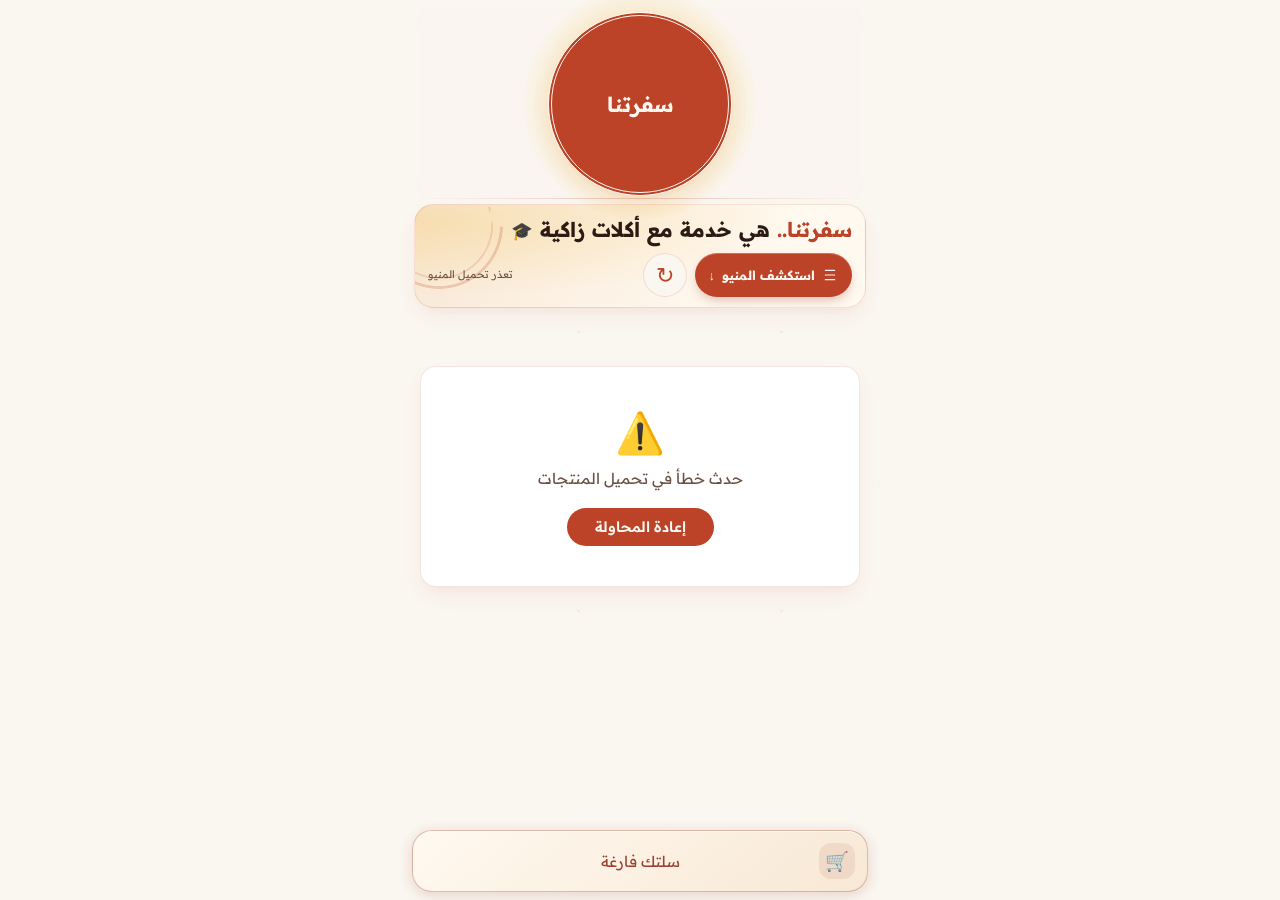
<file: index.html>
<!DOCTYPE html>
<html lang="ar" dir="rtl">
<head>
  <meta charset="UTF-8" />
  <meta name="viewport" content="width=device-width, initial-scale=1.0, viewport-fit=cover" />
  <meta name="description" content="سفرتنا — أكلات تراثية أردنية أصيلة. اطلب الآن وتوصيل مجاني لجميع الطلبات." />
  <meta name="theme-color" content="#FAF6F0" />
  <title>سفرتنا | أكلات تراثية أردنية أصيلة</title>

  <!-- Google Fonts -->
  <link rel="preconnect" href="https://fonts.googleapis.com" />
  <link rel="preconnect" href="https://fonts.gstatic.com" crossorigin />
  <link href="https://fonts.googleapis.com/css2?family=Readex+Pro:wght@300;400;600;700&display=swap" rel="stylesheet" />

  <!-- App Styles -->
  <link rel="stylesheet" href="style.css" />
</head>
<body>
  <!-- Main Container -->
  <div class="main-container">
    <!-- Header -->
    <header class="site-header" id="siteHeader">
      <button class="logo-wrap" id="interactiveLogo" type="button" aria-label="شعار سفرتنا التفاعلي">
        <span class="logo-motion">
          <span class="logo-touch-glow" aria-hidden="true"></span>
          <span class="logo-placeholder" id="logoPlaceholder"></span>
          <img class="brand-logo" id="brandLogo" alt="سفرتنا" draggable="false" decoding="async" style="display:none;" />
        </span>
      </button>
    </header>

    <!-- Mobile-first journey hero -->
    <section class="journey-hero" aria-labelledby="journeyTitle">
      <div class="journey-hero-glow" aria-hidden="true"></div>
      <h1 id="journeyTitle"><span class="hero-brand-line">سفرتنا..</span> هي خدمة مع أكلات زاكية <span class="hero-student-icon" aria-hidden="true">🎓</span></h1>
      <div class="journey-hero-actions">
        <button class="journey-start-btn" id="journeyStartBtn" type="button"><svg class="cta-icon" viewBox="0 0 24 24" fill="none" stroke="currentColor" stroke-width="1.8" stroke-linecap="round" aria-hidden="true"><path d="M5 5h14M5 12h14M5 19h14" /></svg> استكشف المنيو <span aria-hidden="true">↓</span></button>
        <button class="refresh-btn" id="refreshBtn" type="button" aria-label="تحديث الأصناف">↻</button>
        <span class="sync-status" id="syncStatus" aria-live="polite"></span>
      </div>
    </section>

    <!-- Category Pills -->
    <nav class="category-nav" id="categoryNav">
      <div class="category-scroll" id="categoryScroll">
        <!-- pills injected by JS -->
      </div>
    </nav>

    <div class="menu-view-toolbar" id="menuViewToolbar" hidden>
      <div class="menu-view-switch" role="group" aria-label="طريقة عرض الأصناف">
        <button class="menu-view-button" id="menuViewRing" type="button" aria-pressed="true" aria-controls="swiperWrapper">العرض الدائري</button>
        <button class="menu-view-button" id="menuViewGrid" type="button" aria-pressed="false" aria-controls="swiperWrapper">عرض الكل</button>
      </div>
      <button class="menu-pick-button" id="menuPickProduct" type="button" aria-label="شو آكل؟ اقترح صنفًا من القسم" aria-controls="swiperWrapper"><span aria-hidden="true">⤨</span> شو آكل؟</button>
      <span class="menu-pick-status" id="menuPickStatus" role="status" aria-atomic="true"></span>
    </div>

    <!-- Skeleton Loader -->
    <div class="skeleton-grid" id="skeletonLoader">
      <div class="skeleton-card"><div class="skeleton-img"></div><div class="skeleton-text"></div><div class="skeleton-text short"></div></div>
      <div class="skeleton-card"><div class="skeleton-img"></div><div class="skeleton-text"></div><div class="skeleton-text short"></div></div>
      <div class="skeleton-card"><div class="skeleton-img"></div><div class="skeleton-text"></div><div class="skeleton-text short"></div></div>
      <div class="skeleton-card"><div class="skeleton-img"></div><div class="skeleton-text"></div><div class="skeleton-text short"></div></div>
    </div>

    <!-- Error State -->
    <div class="error-state" id="errorState" style="display:none;">
      <div class="error-card">
        <span class="error-icon">⚠️</span>
        <p>حدث خطأ في تحميل المنتجات</p>
        <button class="retry-btn" id="retryBtn">إعادة المحاولة</button>
      </div>
    </div>

    <!-- Product gallery -->
    <div class="product-gallery" id="productSwiper" role="region" aria-label="معرض أصناف سفرتنا" tabindex="0" style="display:none;">
      <button class="gallery-motion-toggle" id="galleryMotionToggle" type="button" hidden></button>
      <div class="swipe-guide" id="swipeGuide">
        <span class="swipe-guide-arrow" aria-hidden="true">↔</span>
        <span>اسحب</span>
      </div>
      <div class="product-gallery-track" id="swiperWrapper">
        <!-- slides injected by JS -->
      </div>
    </div>
  </div>

  <dialog class="product-details-dialog" id="productDetails" aria-labelledby="productDetailsTitle"></dialog>
  <dialog class="card-share-link-dialog" id="cardShareLinkDialog" aria-labelledby="cardShareLinkTitle">
    <form method="dialog">
      <div class="card-share-link-header">
        <h2 id="cardShareLinkTitle">مشاركة الصنف</h2>
        <button type="submit" class="product-details-close" aria-label="إغلاق مشاركة الصنف" autofocus>×</button>
      </div>
      <label for="cardShareUrl">رابط الصنف</label>
      <input id="cardShareUrl" type="url" dir="ltr" readonly>
      <div class="card-share-product-summary">
        <strong id="cardShareName" dir="auto"></strong>
        <span id="cardSharePrice"></span>
      </div>
      <div class="card-share-link-actions">
        <button id="cardShareNative" type="button" hidden>شارك</button>
        <button id="cardShareCopy" type="button">نسخ التفاصيل</button>
      </div>
      <p class="card-share-status" id="cardShareStatus" role="status" aria-atomic="true"></p>
      <textarea id="cardShareManual" aria-label="نص المشاركة للنسخ" rows="4" readonly hidden></textarea>
    </form>
  </dialog>

  <!-- Floating Cart Bar -->
  <div class="cart-bar" id="cartBar">
    <div class="cart-bar-inner" id="cartBarInner">
      <div class="cart-bar-left">
        <span class="cart-bar-icon">🛒</span>
        <span class="cart-badge" id="cartBadge" style="display:none;">0</span>
      </div>
      <div class="cart-bar-center" aria-live="polite" aria-atomic="true">
        <span id="cartBarText">سلتك فارغة</span>
        <div class="cart-bar-notice" id="cartBarNotice" hidden>
          <span class="cart-notice-label"><span aria-hidden="true">✓</span> انضاف للسلة</span>
          <strong id="cartLastItem" dir="auto"></strong>
        </div>
      </div>
      <div class="cart-bar-right">
        <span id="cartBarTotal"></span>
      </div>
    </div>
  </div>

  <!-- Cart Drawer Overlay -->
  <div class="drawer-overlay" id="drawerOverlay">
    <div class="cart-drawer" id="cartDrawer">
      <div class="drawer-content" id="drawerContent">
        <!-- populated by JS -->
      </div>
    </div>
  </div>

  <!-- App JS -->
  <script src="app.js"></script>
  <script src="logo-interaction.js"></script>
</body>
</html>
</file>
<file: style.css>
/* ============================================
   سفرتنا — DESIGN SYSTEM & COMPLETE STYLES
   ============================================ */

/* ---------- CSS CUSTOM PROPERTIES ---------- */
:root {
  /* Brand colors. Existing variable names remain compatible with app.js. */
  --primary: #BC4327;
  --primary-deep: #91301E;
  --accent: #F2B734;
  --cream: #FAF6F0;
  --surface: #FFFFFF;
  --espresso: #2C1A14;
  --bg-primary: var(--cream);
  --bg-secondary: #F4EDE3;
  --bg-card: var(--surface);
  --meal-surface-light: #F7E6D2;
  --meal-paper: #F8E8D5;
  --light-paper: #FFF9F0;
  --wrap-paper: #FFF1D7;
  --wrap-fold: #E6BB8B;
  --shadow-meal: 0 14px 28px -11px rgba(145, 48, 30, 0.34), 0 4px 8px -4px rgba(44, 26, 20, 0.18);
  --shadow-panel: 0 14px 40px rgba(72, 30, 18, 0.24);
  --copper: var(--primary);
  --copper-light: var(--primary);
  --gold: var(--accent);
  --gold-dim: #C89019;
  --text-primary: var(--espresso);
  --text-secondary: #6B5045;
  --border-subtle: rgba(188, 67, 39, 0.14);
  --glow-copper: rgba(188, 67, 39, 0.16);
  --shadow-card: 0 10px 25px -5px rgba(188, 67, 39, 0.08), 0 8px 10px -6px rgba(188, 67, 39, 0.04);
  --shadow-action: 0 4px 14px 0 rgba(188, 67, 39, 0.39);
  --font-family: 'Readex Pro', sans-serif;
  --radius-sm: 12px;
  --radius-md: 16px;
  --radius-lg: 16px;
  --radius-xl: 24px;
  --radius-meal: 20px;
  --radius-panel: 26px;
  --touch-transition: 160ms cubic-bezier(0.2, 0.75, 0.35, 1);
  --transition-fast: 0.2s ease;
  --transition-normal: 0.25s ease;
  --transition-smooth: 0.35s ease-out;
}

/* ---------- RESET ---------- */
*, *::before, *::after {
  margin: 0;
  padding: 0;
  box-sizing: border-box;
}

html {
  scroll-behavior: smooth;
  -webkit-text-size-adjust: 100%;
}

body {
  font-family: var(--font-family);
  background: var(--bg-primary);
  color: var(--text-primary);
  direction: rtl;
  overflow-x: hidden;
  min-height: 100vh;
  min-height: 100dvh;
  -webkit-font-smoothing: antialiased;
  -moz-osx-font-smoothing: grayscale;
  padding-bottom: calc(80px + env(safe-area-inset-bottom, 0px));
  color-scheme: light;
}

img {
  max-width: 100%;
  display: block;
}

button {
  font-family: var(--font-family);
  border: none;
  cursor: pointer;
  outline: none;
  background: none;
  color: inherit;
  -webkit-tap-highlight-color: transparent;
}

button:focus-visible {
  outline: 3px solid var(--primary);
  outline-offset: 3px;
}

/* ---------- MAIN CONTAINER ---------- */
.main-container {
  position: relative;
  z-index: 1;
  max-width: 480px;
  margin: 0 auto;
  padding-top: 8px;
  padding-top: calc(8px + env(safe-area-inset-top, 0px));
  width: 100%;
  background-image:
    radial-gradient(circle at 18% 31%, rgba(188, 67, 39, 0.085) 0 1.2px, transparent 2px),
    radial-gradient(circle at 72% 66%, rgba(242, 183, 52, 0.14) 0 1.4px, transparent 2.2px),
    radial-gradient(circle at 88% 19%, rgba(188, 67, 39, 0.065) 0 1px, transparent 1.8px);
  background-size: 137px 223px, 177px 181px, 203px 279px;
}

@media (max-width: 480px) {
  .main-container {
    max-width: 100%;
  }
}

/* ---------- HEADER ---------- */
.site-header {
  position: relative;
  z-index: 1;
  display: flex;
  align-items: center;
  justify-content: center;
  text-align: center;
  margin: 0 18px;
  padding: 4px 4px 3px;
  background:
    linear-gradient(90deg, transparent, rgba(188, 67, 39, 0.28), transparent) center bottom / 100% 1px no-repeat,
    rgba(250, 246, 240, 0.9);
  -webkit-backdrop-filter: blur(8px);
  backdrop-filter: blur(8px);
}

.logo-wrap {
  --logo-size: clamp(132px, 46vw, 184px);
  position: relative;
  isolation: isolate;
  display: flex;
  justify-content: center;
  align-items: center;
  width: var(--logo-size);
  min-height: var(--logo-size);
  padding: 0;
  border-radius: 50%;
  touch-action: none;
  -webkit-user-select: none;
  -webkit-touch-callout: none;
  user-select: none;
  cursor: grab;
}

@supports (height: 1svh) {
  .logo-wrap { --logo-size: clamp(132px, min(46vw, 22svh), 184px); }
}

.logo-wrap.is-dragging { cursor: grabbing; }

.logo-motion {
  position: relative;
  isolation: isolate;
  display: block;
  width: var(--logo-size);
  height: var(--logo-size);
  transform: translate3d(var(--logo-x, 0px), var(--logo-y, 0px), 0) rotate(var(--logo-rotate, 0deg)) scale(var(--logo-scale, 1));
}

.logo-wrap.is-dragging .logo-motion { will-change: transform; }

.logo-touch-glow {
  position: absolute;
  inset: -28px;
  background: radial-gradient(ellipse closest-side at 50% 61%, rgba(91, 36, 24, 0.52),
    rgba(188, 67, 39, 0.28) 57%, transparent);
  transform: translate3d(calc(var(--logo-x, 0px) * -0.48), calc(var(--logo-y, 0px) * -0.48), 0);
  opacity: var(--logo-energy, 0);
  pointer-events: none;
  z-index: -1;
}

.logo-motion::before,
.logo-motion::after {
  content: '';
  position: absolute;
  border-radius: 50%;
  pointer-events: none;
  z-index: -1;
}

.logo-motion::before {
  inset: -24px;
  background: radial-gradient(circle, rgba(242, 183, 52, 0.42) 17%, rgba(188, 67, 39, 0.23) 44%,
    rgba(242, 183, 52, 0.22) 52%, transparent 72%);
  animation: logoHalo 4s ease-in-out infinite;
}

@supports (mask-image: radial-gradient(#000, transparent)) or (-webkit-mask-image: radial-gradient(#000, transparent)) {
  .logo-motion::after {
    --rim-mask: radial-gradient(circle closest-side at 50% 52%, transparent 72%, #000 78% 84%, transparent 88%);
    inset: 0;
    z-index: 1;
    background: conic-gradient(from -26deg at 50% 52%, transparent, #fff4bb 17deg,
      #fffaf0 26deg, #ffe288 35deg, transparent 52deg);
    -webkit-mask-image: var(--rim-mask);
    mask-image: var(--rim-mask);
    opacity: var(--logo-energy, 0);
    transform-origin: 50% 52%;
    transform: translateY(calc(var(--logo-y, 0px) * 0.07)) rotate(calc(var(--logo-rotate, 0deg) * 5));
  }
}

@supports (transform: rotate(atan2(1px, 1px))) {
  .logo-motion::after {
    transform: rotate(calc(atan2(var(--logo-y, 0px), var(--logo-x, 0px)) + 90deg));
  }
}

@keyframes logoHalo {
  0%, 100% { transform: scale(0.94); opacity: 0.68; }
  50% { transform: scale(1.08); opacity: 1; }
}

.logo-placeholder {
  width: var(--logo-size);
  height: var(--logo-size);
  border-radius: 50%;
  display: grid;
  place-items: center;
  background: var(--primary);
  border: 4px double var(--cream);
  box-shadow: var(--shadow-card);
}

.logo-placeholder::after {
  content: 'سفرتنا';
  color: var(--cream);
  font-size: 1.3rem;
  font-weight: 700;
}

.brand-logo {
  width: var(--logo-size);
  height: var(--logo-size);
  object-fit: contain;
  filter: drop-shadow(0 0 10px rgba(242, 183, 52, 0.65)) drop-shadow(0 7px 18px rgba(188, 67, 39, 0.32));
  -webkit-user-drag: none;
}

.header-divider {
  display: flex;
  align-items: center;
  gap: 10px;
  padding: 0 24px;
}

.divider-line {
  flex: 1;
  height: 1px;
  background: linear-gradient(to left, transparent, var(--copper), transparent);
}

.divider-diamond {
  color: var(--copper);
  font-size: 0.65rem;
  opacity: 0.8;
}

/* ---------- JOURNEY HERO ---------- */
.journey-hero {
  position: relative;
  isolation: isolate;
  margin: 5px 14px 3px;
  padding: 10px 13px;
  border: 1px solid var(--border-subtle);
  border-radius: var(--radius-meal);
  overflow: hidden;
  background:
    radial-gradient(ellipse at 0% 18%, rgba(242, 183, 52, 0.23), transparent 62%),
    linear-gradient(120deg, var(--meal-paper), var(--light-paper) 74%);
  box-shadow: var(--shadow-card);
}

.journey-hero-glow {
  position: absolute;
  width: 138px;
  height: 138px;
  inset-inline-end: -45px;
  inset-block-start: -49px;
  z-index: -1;
  pointer-events: none;
  background: radial-gradient(circle closest-side, transparent 75%, rgba(188, 67, 39, 0.14) 76% 78%,
    transparent 79% 88%, rgba(188, 67, 39, 0.21) 89% 92%, transparent 93%);
}

@supports (mask-composite: intersect) {
  .journey-hero-glow {
    mask-image: radial-gradient(circle at 77% 16%, transparent 13px, #000 14px),
      radial-gradient(circle at 88% 28%, transparent 12px, #000 13px),
      radial-gradient(circle at 95% 43%, transparent 11px, #000 12px);
    mask-composite: intersect;
  }
}

.journey-hero h1 {
  color: var(--espresso);
  font-size: clamp(1.03rem, 4.45vw, 1.28rem);
  font-weight: 700;
  line-height: 1.45;
  text-wrap: balance;
}

.hero-brand-line {
  color: var(--primary);
}

.hero-student-icon {
  display: inline-block;
  font-size: 0.85em;
}

.journey-hero-actions {
  display: flex;
  align-items: center;
  flex-wrap: wrap;
  gap: 7px 8px;
  margin-top: 8px;
}

.journey-start-btn {
  min-height: 44px;
  padding: 0 14px;
  border-radius: 50px;
  display: inline-flex;
  align-items: center;
  justify-content: center;
  gap: 7px;
  color: var(--cream);
  background: var(--primary);
  box-shadow: 0 5px 12px -3px rgba(145, 48, 30, 0.34), inset 0 1px rgba(255, 239, 209, 0.28);
  font-size: 0.8rem;
  font-weight: 700;
  transition: transform var(--touch-transition);
}

.journey-start-btn:active { transform: scale(0.97); }

.cta-icon { width: 16px; height: 16px; flex-shrink: 0; }

.refresh-btn {
  flex: 0 0 44px;
  width: 44px;
  height: 44px;
  border: 1px solid var(--border-subtle);
  border-radius: 50px;
  color: var(--primary);
  background: var(--cream);
  font-size: 1.35rem;
  line-height: 1;
  transition: transform var(--transition-fast), background var(--transition-fast);
}

.refresh-btn:hover { background: rgba(242, 183, 52, 0.18); transform: rotate(20deg); }
.refresh-btn:active { background: rgba(242, 183, 52, 0.24); }
.refresh-btn.is-refreshing { animation: spinRefresh 0.8s linear infinite; }
.refresh-btn:disabled { opacity: 0.7; cursor: wait; }

@keyframes spinRefresh { to { transform: rotate(360deg); } }

.sync-status {
  flex: 1 1 60px;
  color: var(--text-secondary);
  font-size: 0.65rem;
  line-height: 1.45;
  text-align: end;
}

/* ---------- CATEGORY PILLS ---------- */
.category-nav {
  padding: 6px 0 3px;
}

.category-scroll {
  display: flex;
  gap: 8px;
  padding: 3px 14px;
  overflow-x: auto;
  scroll-snap-type: x mandatory;
  -webkit-overflow-scrolling: touch;
  scrollbar-width: none;
}

.category-scroll::-webkit-scrollbar {
  display: none;
}

.cat-pill {
  flex-shrink: 0;
  scroll-snap-align: start;
  min-height: 44px;
  padding: 7px 15px;
  border-radius: 999px;
  border: 1px solid var(--border-subtle);
  background: var(--light-paper);
  color: var(--text-secondary);
  font-size: 0.85rem;
  font-weight: 600;
  white-space: nowrap;
  display: inline-flex;
  align-items: center;
  gap: 7px;
  transition: transform var(--touch-transition);
  cursor: pointer;
}

.cat-pill:active { transform: scale(0.97); }

.cat-pill.active {
  background: var(--primary);
  color: var(--cream);
  border-color: var(--primary);
  box-shadow: inset 0 -2px var(--accent), 0 4px 9px -4px rgba(145, 48, 30, 0.36);
}

.cat-pill:focus-visible { outline-offset: -3px; }
.cat-pill.active:focus-visible { outline-color: var(--accent); }

.cat-count {
  display: inline-flex;
  align-items: center;
  justify-content: center;
  min-width: 19px;
  height: 19px;
  padding: 0 5px;
  border-radius: 999px;
  color: var(--copper-light);
  background: rgba(188, 67, 39, 0.08);
  font-size: 0.65rem;
  font-weight: 700;
}

.cat-pill.active .cat-count {
  color: var(--espresso);
  background: var(--accent);
}

.menu-view-toolbar {
  display: flex;
  justify-content: space-between;
  align-items: center;
  gap: 8px;
  margin: 0 14px;
  scroll-margin-top: calc(10px + env(safe-area-inset-top, 0px));
}

.menu-view-toolbar[hidden] { display: none; }

.menu-view-switch {
  display: inline-flex;
  flex: 0 0 auto;
  gap: 3px;
  padding: 2px;
  border: 1px solid var(--border-subtle);
  border-radius: 999px;
  background: var(--meal-paper);
  box-shadow: inset 0 1px 3px rgba(145, 48, 30, 0.08);
}

.menu-view-button {
  min-height: 44px;
  padding: 0 10px;
  border-radius: 999px;
  color: var(--text-secondary);
  font-size: 0.75rem;
  font-weight: 700;
  white-space: nowrap;
  transition: transform var(--touch-transition);
}

.menu-view-button[aria-pressed="true"] {
  color: var(--cream);
  background: var(--primary-deep);
  box-shadow: inset 0 -2px rgba(242, 183, 52, 0.74);
}

.menu-view-button:active { transform: scale(0.96); }

.menu-pick-button {
  position: relative;
  isolation: isolate;
  display: inline-flex;
  align-items: center;
  gap: 5px;
  flex: 0 0 auto;
  min-height: 44px;
  padding: 0 11px;
  border: 1px solid rgba(188, 67, 39, 0.2);
  border-radius: 999px;
  background: #FFEDBF;
  color: var(--espresso);
  font-size: 0.75rem;
  font-weight: 700;
  white-space: nowrap;
  transition: transform var(--touch-transition);
}

.menu-pick-button::before {
  content: '';
  position: absolute;
  inset: 0;
  z-index: -1;
  border-radius: inherit;
  background: radial-gradient(ellipse at 30% 0%, #FFF4CC, var(--accent) 80%);
  opacity: 0;
  pointer-events: none;
  transition: opacity var(--touch-transition);
}

.menu-pick-button [aria-hidden] { color: var(--primary); font-size: 1.05rem; }
.menu-pick-button:active { transform: scale(0.96); }
.menu-pick-button:active::before { opacity: 1; }

.menu-pick-status {
  position: absolute;
  width: 1px;
  height: 1px;
  overflow: hidden;
  clip-path: inset(50%);
}

.swipe-guide {
  position: absolute;
  top: 12px;
  left: 50%;
  z-index: 2;
  transform: translateX(-50%);
  display: flex;
  align-items: center;
  gap: 5px;
  color: var(--text-secondary);
  font-size: 0.68rem;
  font-weight: 600;
  pointer-events: none;
}

.swipe-guide-arrow {
  color: var(--primary);
  font-size: 1.1rem;
  line-height: 1;
}

/* The button row keeps its position when the hint disappears. */
.swipe-guide.is-hidden { visibility: hidden; }

/* ---------- SKELETON LOADERS ---------- */
.skeleton-grid {
  display: grid;
  grid-template-columns: repeat(2, 1fr);
  gap: 14px;
  padding: 20px;
}

.skeleton-card {
  background: var(--surface);
  border-radius: var(--radius-lg);
  padding: 14px;
  overflow: hidden;
  box-shadow: var(--shadow-card);
}

.skeleton-img {
  width: 100%;
  aspect-ratio: 1 / 1;
  border-radius: var(--radius-md);
  background: #F0E5D8;
  position: relative;
  overflow: hidden;
  margin-bottom: 12px;
}

.skeleton-img::after,
.skeleton-text::after {
  content: '';
  position: absolute;
  top: 0;
  left: 0;
  width: 100%;
  height: 100%;
  background: linear-gradient(90deg, transparent 0%, rgba(188,67,39,0.08) 50%, transparent 100%);
  animation: shimmer 1.5s infinite;
}

.skeleton-text {
  height: 14px;
  border-radius: 6px;
  background: #F0E5D8;
  margin-bottom: 8px;
  position: relative;
  overflow: hidden;
}

.skeleton-text.short {
  width: 55%;
}

@keyframes shimmer {
  0%   { transform: translateX(-100%); }
  100% { transform: translateX(100%); }
}

/* ---------- ERROR STATE ---------- */
.error-state {
  padding: 40px 20px;
  text-align: center;
}

.error-card {
  background: var(--bg-card);
  border: 1px solid var(--border-subtle);
  border-radius: var(--radius-lg);
  padding: 40px 24px;
  box-shadow: var(--shadow-card);
}

.error-icon {
  font-size: 2.5rem;
  display: block;
  margin-bottom: 12px;
}

.error-card p {
  color: var(--text-secondary);
  margin-bottom: 20px;
  font-size: 0.95rem;
}

.retry-btn {
  padding: 10px 28px;
  border-radius: 999px;
  background: var(--primary);
  color: var(--cream);
  font-weight: 600;
  font-size: 0.9rem;
  transition: transform var(--transition-fast);
}

.retry-btn:hover { transform: scale(1.05); box-shadow: var(--shadow-action); }
.retry-btn:active { transform: scale(0.96); box-shadow: var(--shadow-action); }

/* ---------- PRODUCT GALLERY ---------- */
.product-gallery {
  position: relative;
  width: 100%;
  padding-top: 48px;
  padding-bottom: 38px;
  scroll-margin-top: calc(10px + env(safe-area-inset-top, 0px));
  overflow: hidden;
  isolation: isolate;
  perspective: 1000px;
  touch-action: pan-y pinch-zoom;
  user-select: none;
  -webkit-user-select: none;
}

.product-gallery:not(.is-grid) {
  background: radial-gradient(ellipse 58% 52% at 50% 52%, rgba(242, 183, 52, 0.22),
    rgba(188, 67, 39, 0.10) 66%, transparent 100%);
}

.product-gallery:not(.is-grid)::before {
  content: '';
  position: absolute;
  inset-inline: 0;
  inset-block-end: 17px;
  width: min(82%, 340px);
  height: 38px;
  margin-inline: auto;
  background: radial-gradient(ellipse closest-side, rgba(145, 48, 30, 0.27), transparent);
  pointer-events: none;
  z-index: -1;
}

.product-gallery:focus-visible {
  outline: 2px solid var(--primary);
  outline-offset: -2px;
}

.product-gallery-track {
  display: grid;
  justify-items: center;
  align-items: start;
  transform-style: preserve-3d;
}

.gallery-motion-toggle {
  position: absolute;
  top: 2px;
  inset-inline-end: 14px;
  z-index: 2;
  min-height: 44px;
  padding: 0 12px;
  border: 1px solid var(--border-subtle);
  border-radius: 999px;
  background: var(--light-paper);
  color: var(--text-secondary);
  font-size: 0.73rem;
  font-weight: 600;
}

.product-slide {
  grid-area: 1 / 1;
  position: relative;
  width: min(300px, 85vw);
  transform: rotateY(var(--panel-angle, 0deg)) translateZ(var(--ring-radius, 0px)) rotateY(var(--panel-face, 0deg));
  backface-visibility: hidden;
  pointer-events: none;
}

.product-slide.is-facing-away { --panel-face: 180deg; }
.product-slide.is-current { pointer-events: auto; }

.side-product-button { display: none; }

.product-slide.is-side-choice .side-product-button {
  display: block;
  position: absolute;
  inset: 0 0 0 auto;
  width: 50%;
  border-radius: var(--radius-lg);
  pointer-events: auto;
}

.product-slide.is-left-choice .side-product-button { inset: 0 auto 0 0; }

.product-gallery.is-dragging .side-product-button { pointer-events: none; }

.product-gallery.is-dragging .product-slide {
  pointer-events: none;
}

.product-gallery.is-grid {
  padding: 14px 14px 22px;
  perspective: none;
  touch-action: auto;
  overflow: visible;
}

.is-grid .product-gallery-track {
  grid-template-columns: repeat(2, minmax(0, 1fr));
  align-items: stretch;
  justify-items: stretch;
  gap: 12px 10px;
  transform-style: flat;
}

.is-grid .product-slide {
  grid-area: auto;
  width: 100%;
  min-width: 0;
  transform: none;
  backface-visibility: visible;
  pointer-events: auto;
}

.is-grid .product-slide:not([data-idx]) { grid-column: 1 / -1; }

/* ---------- PRODUCT CARDS ---------- */
.product-card {
  --card-paper-overlap: 11px;
  position: relative;
  isolation: isolate;
  background: var(--wrap-paper);
  border: 1px solid rgba(145, 48, 30, 0.22);
  border-radius: var(--radius-meal);
  overflow: visible;
  box-shadow: var(--shadow-meal);
  transition: transform var(--touch-transition);
}

.product-card::before {
  content: '';
  position: absolute;
  inset: -1px;
  border-radius: inherit;
  box-shadow: 0 0 0 1px rgba(241, 175, 45, 0.76), 0 0 25px 2px rgba(242, 183, 52, 0.35);
  pointer-events: none;
  opacity: 0;
  z-index: -1;
  transition: opacity var(--touch-transition);
}

.product-gallery:not(.is-grid) .product-slide:not(.is-current) .product-card {
  box-shadow: var(--shadow-card);
}

.product-gallery:not(.is-grid) .product-slide.is-current .product-card::before {
  opacity: 1;
}

.product-gallery:not(.is-dragging) .product-card:active {
  transform: scale(0.992);
}

.card-photo-actions { position: relative; flex: 0 0 auto; }

.card-image-wrap {
  display: block;
  position: relative;
  width: 100%;
  aspect-ratio: 1.08;
  overflow: hidden;
  background: var(--wrap-paper);
  border-bottom: 2px solid rgba(145, 48, 30, 0.46);
  border-radius: calc(var(--radius-meal) - 1px) calc(var(--radius-meal) - 1px) 0 0;
}

.card-image-wrap::before {
  content: '';
  position: absolute;
  z-index: 1;
  bottom: var(--card-paper-overlap);
  left: 0;
  width: 36%;
  height: 3px;
  background: linear-gradient(90deg, transparent, var(--accent), #fff1c1, transparent);
  opacity: 0;
  pointer-events: none;
}

.product-gallery:not(.is-grid):not(.is-dragging) .is-current .card-image-wrap::before {
  animation: edgeShine 430ms ease-out;
}

@keyframes edgeShine {
  0% { opacity: 0; transform: translateX(278%); }
  20%, 78% { opacity: 1; }
  100% { opacity: 0; transform: translateX(-100%); }
}

.product-gallery:not(.is-grid) .card-image-wrap::after {
  content: '';
  position: absolute;
  inset: 0;
  background: linear-gradient(var(--side-light-direction, to right), rgba(238, 129, 76, 0.32), transparent 24%);
  opacity: 0;
  pointer-events: none;
  transition: opacity var(--touch-transition);
}

.product-slide.is-left-choice { --side-light-direction: to left; }
.product-gallery:not(.is-grid) .is-side-choice .card-image-wrap::after { opacity: 1; }

.card-image-trigger:focus-visible {
  outline: 3px solid var(--accent);
  outline-offset: -4px;
}

.card-details-cue {
  position: absolute;
  inset-inline-start: 10px;
  bottom: calc(10px + var(--card-paper-overlap));
  padding: 6px 11px;
  border-radius: 999px;
  color: var(--espresso);
  background: var(--cream);
  font-size: 0.72rem;
  font-weight: 700;
  box-shadow: var(--shadow-card);
  opacity: 0;
  pointer-events: none;
}

.product-slide.is-current .card-details-cue { opacity: 1; }

.card-share-shortcut {
  position: absolute;
  inset-inline-end: 5px;
  bottom: calc(5px + var(--card-paper-overlap));
  z-index: 2;
  display: grid;
  place-items: center;
  width: 44px;
  height: 44px;
  border-radius: 50%;
  touch-action: manipulation;
}

.product-gallery:not(.is-grid) .product-slide:not(.is-current) .card-share-shortcut { visibility: hidden; }
.product-gallery:not(.is-grid) .card-share-shortcut { inset-inline-end: 14px; }

.card-share-icon {
  display: grid;
  place-items: center;
  width: 35px;
  height: 35px;
  border: 1px solid rgba(145, 48, 30, 0.28);
  border-radius: 50%;
  background: var(--light-paper);
  color: var(--primary-deep);
  box-shadow: 0 2px 7px rgba(44, 26, 20, 0.20);
  transition: transform var(--touch-transition);
  pointer-events: none;
}

.card-share-shortcut:active .card-share-icon { transform: scale(0.9); }

.card-share-glyph {
  position: relative;
  width: 19px;
  height: 19px;
  background:
    radial-gradient(circle at 4px 9px, currentColor 1.9px, transparent 2.2px),
    radial-gradient(circle at 14px 4px, currentColor 1.9px, transparent 2.2px),
    radial-gradient(circle at 14px 14px, currentColor 1.9px, transparent 2.2px);
}

.card-share-glyph::before,
.card-share-glyph::after {
  content: '';
  position: absolute;
  top: 8.25px;
  left: 4px;
  width: 11px;
  height: 1.5px;
  background: currentColor;
  transform-origin: left center;
  transform: rotate(-26.5deg);
}

.card-share-glyph::after { transform: rotate(26.5deg); }

.suggested-product-badge {
  display: none;
  position: absolute;
  z-index: 2;
  inset-block-start: 12px;
  inset-inline-end: 12px;
  align-items: center;
  gap: 5px;
  padding: 7px 10px;
  border: 1px solid #a65331;
  border-radius: 8px;
  outline: 1px dashed rgba(145, 48, 30, 0.78);
  outline-offset: -4px;
  color: var(--espresso);
  background: linear-gradient(140deg, #ffd879, var(--accent) 85%);
  box-shadow: 0 4px 10px rgba(44, 26, 20, 0.24);
  font-size: 0.74rem;
  font-weight: 700;
  pointer-events: none;
  transform: rotate(-6deg);
}

.suggested-product-badge span { color: var(--primary-deep); }

.product-slide.is-current.is-suggested .suggested-product-badge {
  display: inline-flex;
}

@media (prefers-reduced-motion: no-preference) {
  .product-slide.is-current.is-suggested .suggested-product-badge {
    animation: suggestionBadgeEnter 200ms 135ms cubic-bezier(0.2, 0.8, 0.28, 1) both;
  }

  .product-slide.is-current.is-suggested .product-card::after,
  .product-slide.is-current.is-suggested .card-image-wrap::after {
    content: '';
    position: absolute;
    z-index: 1;
    inset: 5px auto auto 10px;
    width: 79px;
    aspect-ratio: 1;
    border: 2px solid #ffe29b;
    border-right-color: transparent;
    border-bottom-color: transparent;
    border-radius: 50%;
    background: none;
    opacity: 0;
    pointer-events: none;
    transition: none;
    animation: suggestionRing 360ms ease-out both;
  }

  .product-slide.is-current.is-suggested .product-card::after {
    --ring-entry-x: -25px;
    --ring-entry-angle: -40deg;
  }

  .product-slide.is-current.is-suggested .card-image-wrap::after {
    --ring-entry-x: calc(min(300px, 85vw) - 112px);
    --ring-entry-angle: 115deg;
    inset: 9px auto auto 15px;
    width: 67px;
    border-color: var(--accent);
    border-left-color: transparent;
    border-top-color: transparent;
  }

  @keyframes suggestionRing {
    0% { opacity: 0; transform: translateX(var(--ring-entry-x)) rotate(var(--ring-entry-angle)) scale(0.74); }
    25% { opacity: 0.9; }
    63% { opacity: 1; transform: translateX(0) rotate(-6deg) scale(1); }
    100% { opacity: 0; transform: translateX(0) rotate(-6deg) scale(1.1); }
  }

  @keyframes suggestionBadgeEnter {
    from { opacity: 0; transform: translateY(-5px) scale(1.16) rotate(-11deg); }
    to { opacity: 1; transform: translateY(0) scale(1) rotate(-6deg); }
  }
}

/* Both menu views use the same four-arc cut from the brand mark. */
.card-image-wrap img {
  --bite-size: clamp(34px, 10.4vw, 47px);
  --bite-radius: calc(var(--bite-size) * 0.193);
  --bite-edge: transparent calc(var(--bite-radius) - 0.3px), #000 calc(var(--bite-radius) + 0.3px);
  width: 100%;
  height: 100%;
  object-fit: cover;
  clip-path: polygon(0 0, calc(100% - var(--bite-size)) 0,
    calc(100% - var(--bite-size) * 0.92) calc(var(--bite-size) * 0.374),
    calc(100% - var(--bite-size) * 0.664) calc(var(--bite-size) * 0.664),
    calc(100% - var(--bite-size) * 0.359) calc(var(--bite-size) * 0.851),
    100% calc(var(--bite-size) * 0.924), 100% 100%, 0 100%);
}

@supports (mask-composite: intersect) {
  .card-image-wrap img {
    mask-image:
      radial-gradient(circle at calc(100% - var(--bite-size) * 0.972) calc(var(--bite-size) * 0.191), var(--bite-edge)),
      radial-gradient(circle at calc(100% - var(--bite-size) * 0.777) calc(var(--bite-size) * 0.506), var(--bite-edge)),
      radial-gradient(circle at calc(100% - var(--bite-size) * 0.472) calc(var(--bite-size) * 0.693), var(--bite-edge)),
      radial-gradient(circle at calc(100% - var(--bite-size) * 0.172) calc(var(--bite-size) * 0.834), var(--bite-edge));
    mask-composite: intersect;
  }
}

.product-badge {
  position: absolute;
  top: 43px;
  right: 12px;
  z-index: 3;
  display: inline-flex;
  align-items: center;
  min-height: 32px;
  padding: 5px 13px;
  border: 1px solid rgba(145, 48, 30, 0.24);
  border-radius: 999px;
  color: var(--espresso);
  background: linear-gradient(145deg, #FFCE63, var(--accent));
  box-shadow: 0 3px 8px rgba(44, 26, 20, 0.24), inset 0 1px rgba(255, 249, 240, 0.45);
  font-size: 0.8rem;
  font-weight: 700;
  pointer-events: none;
}

.product-badge::before {
  content: '★';
  margin-left: 5px;
  font-size: 0.75rem;
  color: var(--espresso);
}

/* The hat sits outside the photo so it wears the corner of card ID 1. */
.bestseller-hat {
  position: absolute;
  top: -35px;
  right: -6px;
  width: 82px;
  height: 74px;
  z-index: 4;
  transform: rotate(15deg);
  transform-origin: 50% 80%;
  pointer-events: none;
}

.bestseller-hat::before {
  content: '';
  position: absolute;
  inset: -6px -8px 0;
  background: radial-gradient(ellipse closest-side at 50% 49%, rgba(242, 183, 52, 0.76) 27%, transparent);
}

.bestseller-hat::after {
  content: '';
  position: absolute;
  inset-inline: 24%;
  inset-block-end: 11%;
  height: 14%;
  background: radial-gradient(ellipse closest-side, rgba(99, 34, 21, 0.67), transparent);
}

.chef-hat-icon {
  position: relative;
  z-index: 1;
  display: block;
  width: 100%;
  height: 100%;
  filter: drop-shadow(0 0 6px rgba(242, 183, 52, 0.78)) drop-shadow(0 3px 3px rgba(99, 34, 21, 0.38));
}

.card-body {
  padding: 16px;
  border-radius: 0 0 calc(var(--radius-meal) - 1px) calc(var(--radius-meal) - 1px);
  background: linear-gradient(150deg, var(--light-paper), var(--wrap-paper) 61%, var(--meal-paper));
}

.card-photo-actions + .card-body {
  position: relative;
  z-index: 1;
  margin-block-start: calc(var(--card-paper-overlap) * -1);
  border-block-start: 1px solid rgba(145, 48, 30, 0.24);
  border-start-start-radius: 13px;
  border-start-end-radius: 5px;
  box-shadow: 0 -3px 8px rgba(79, 34, 20, 0.16);
}

.card-photo-actions + .card-body::before {
  content: '';
  position: absolute;
  inset: 0 auto auto 0;
  width: 18px;
  height: 12px;
  border-start-end-radius: 4px;
  background: linear-gradient(140deg, var(--light-paper), var(--wrap-fold));
  clip-path: polygon(0 0, 100% 0, 0 100%);
  pointer-events: none;
}

.card-name {
  font-size: 1.05rem;
  font-weight: 700;
  color: var(--text-primary);
  margin-bottom: 4px;
  line-height: 1.4;
}

.card-desc {
  font-size: 0.78rem;
  color: var(--text-secondary);
  line-height: 1.5;
  margin-bottom: 12px;
  display: -webkit-box;
  -webkit-line-clamp: 2;
  -webkit-box-orient: vertical;
  overflow: hidden;
}

.card-category {
  display: inline-block;
  font-size: 0.7rem;
  color: var(--copper-light);
  background: rgba(188, 67, 39, 0.07);
  padding: 3px 10px;
  border-radius: 999px;
  margin-bottom: 12px;
}

/* ---------- SIZE PILLS ---------- */
.size-selector {
  display: flex;
  gap: 8px;
  flex-wrap: wrap;
  margin-bottom: 12px;
}

.size-pill {
  min-height: 44px;
  padding: 5px 14px;
  border-radius: 999px;
  border: 1px solid var(--copper);
  background: transparent;
  color: var(--copper-light);
  font-size: 0.78rem;
  font-weight: 400;
  transition: transform 0.14s ease, background-color var(--transition-fast),
              color var(--transition-fast), border-color var(--transition-fast);
  cursor: pointer;
}

.size-pill:hover {
  background: rgba(188, 67, 39, 0.07);
}

.size-pill:active { transform: scale(0.94); }

.size-pill.active {
  background: var(--primary);
  color: var(--cream);
  border-color: transparent;
  font-weight: 600;
}

/* ---------- PRICE ---------- */
.card-price {
  font-size: 1.3rem;
  font-weight: 700;
  color: var(--espresso);
  margin-bottom: 14px;
  transition: opacity 0.15s ease;
  direction: ltr;
  text-align: right;
}

.card-price .currency {
  font-size: 0.8rem;
  font-weight: 400;
  color: var(--text-secondary);
  margin-right: 4px;
}

.price-value {
  display: inline-block;
  font-variant-numeric: tabular-nums;
}

/* ---------- ADD TO CART BUTTON ---------- */
.add-to-cart-btn {
  width: 100%;
  min-height: 44px;
  padding: 12px 16px;
  border-radius: 50px;
  background: linear-gradient(152deg, #FFD36B, var(--accent) 68%);
  color: var(--espresso);
  font-size: 0.9rem;
  font-weight: 700;
  display: flex;
  align-items: center;
  justify-content: center;
  gap: 8px;
  box-shadow: 0 4px 10px -4px rgba(145, 48, 30, 0.33), inset 0 1px rgba(255, 249, 240, 0.55);
  transition: transform var(--touch-transition);
  cursor: pointer;
}

.add-to-cart-btn:active { transform: scale(0.97); }

.add-to-cart-btn.success {
  background: var(--primary);
  color: var(--cream);
  pointer-events: none;
}

/* The grid is a quick scan. The same cards open the existing details sheet. */
.grid-card-footer { display: none; }

.is-grid .product-card {
  display: flex;
  flex-direction: column;
  height: 100%;
  cursor: pointer;
}

.is-grid .product-card::before { display: none; }

.is-grid .product-card:has(.card-image-trigger:focus-visible) {
  outline: 2px solid var(--primary);
  outline-offset: 3px;
}

.is-grid .card-image-wrap::before {
  width: 100%;
  height: 2px;
  background: linear-gradient(to left, rgba(255, 240, 195, 0.44), var(--accent) 30%, transparent);
  opacity: 0.75;
  transform-origin: right center;
}

@media (prefers-reduced-motion: no-preference) {
  @supports (view-timeline-name: --meal-entry) and (animation-range: entry 0% entry 85%) {
    .is-grid .product-card { view-timeline-name: --meal-entry; }
    .is-grid .card-image-wrap::before {
      animation: mealEdgeEntry auto linear both;
      animation-timeline: --meal-entry;
      animation-range: entry 0% entry 85%;
    }
  }
}

@keyframes mealEdgeEntry {
  from { opacity: 0.4; transform: scaleX(0.22); }
  to { opacity: 0.75; transform: scaleX(1); }
}

.is-grid .card-body {
  display: flex;
  flex: 1;
  flex-direction: column;
  gap: 6px;
  padding: 11px 0 0;
}

.is-grid .card-body :is(.card-category, .card-desc, .size-selector, .card-price, .add-to-cart-btn),
.is-grid .card-details-cue {
  display: none;
}

.is-grid .card-name {
  display: -webkit-box;
  margin: 0 11px;
  color: var(--espresso);
  font-size: clamp(0.87rem, 3.9vw, 1rem);
  line-height: 1.42;
  overflow: hidden;
  -webkit-line-clamp: 3;
  -webkit-box-orient: vertical;
  overflow-wrap: anywhere;
}

.is-grid .grid-card-footer {
  display: flex;
  align-items: center;
  justify-content: space-between;
  gap: 6px;
  margin: auto 0 0;
  min-height: 40px;
  padding: 5px 10px;
  border-top: 1px dashed rgba(145, 48, 30, 0.26);
  border-radius: 0 0 calc(var(--radius-meal) - 1px) calc(var(--radius-meal) - 1px);
  background: linear-gradient(90deg, rgba(255, 249, 240, 0.58), transparent 65%);
}

.grid-card-price {
  display: flex;
  flex-wrap: wrap;
  align-items: baseline;
  gap: 0 4px;
  color: var(--espresso);
  font-size: clamp(1.04rem, 4.5vw, 1.18rem);
  font-weight: 700;
  font-variant-numeric: tabular-nums;
  white-space: nowrap;
}

.grid-card-price span {
  color: var(--primary-deep);
  font-size: 0.68rem;
  font-weight: 600;
}

.grid-card-arrow {
  display: grid;
  place-items: center;
  flex: 0 0 26px;
  height: 26px;
  border: 1px solid var(--border-subtle);
  border-radius: 50%;
  color: var(--primary);
  background: var(--light-paper);
}

.grid-card-arrow::before {
  content: '';
  width: 7px;
  height: 7px;
  border: solid currentColor;
  border-width: 0 0 2px 2px;
  transform: translateX(1px) rotate(45deg);
}

.is-grid .bestseller-hat {
  top: -15px;
  right: -5px;
  width: 52px;
  height: 48px;
}

.is-grid .product-badge {
  top: 25px;
  right: 7px;
  min-height: 25px;
  padding: 3px 8px;
  font-size: 0.72rem;
}

/* ---------- PRODUCT DETAILS SHEET ---------- */
.card-share-link-dialog {
  width: min(calc(100% - 32px), 390px);
  max-height: 86vh;
  max-height: 86dvh;
  margin: auto;
  padding: 16px;
  border: 1px solid rgba(145, 48, 30, 0.25);
  border-radius: var(--radius-panel);
  background:
    linear-gradient(90deg, transparent, var(--accent), transparent) center top / 76% 2px no-repeat,
    var(--light-paper);
  color: var(--espresso);
  box-shadow: var(--shadow-panel);
}

.card-share-link-dialog:not([open]) { display: none; }
.card-share-link-dialog[open] { animation: shareDialogEnter 180ms ease-out; }
.card-share-link-dialog::backdrop { background: rgba(44, 26, 20, 0.52); }
html:has(.card-share-link-dialog[open]) body { overflow: hidden; }

@keyframes shareDialogEnter {
  from { opacity: 0; transform: translateY(5px) scale(0.99); }
  to { opacity: 1; transform: translateY(0) scale(1); }
}

.card-share-link-header {
  display: flex;
  align-items: center;
  justify-content: space-between;
  gap: 10px;
  margin-bottom: 12px;
}

.card-share-link-header h2 { font-size: 1.12rem; color: var(--primary-deep); }

.card-share-link-dialog label {
  color: var(--text-secondary);
  font-size: 0.8rem;
}

.card-share-link-dialog input,
.card-share-link-dialog textarea {
  display: block;
  width: 100%;
  min-height: 44px;
  margin-top: 6px;
  padding: 8px 10px;
  border: 1px solid var(--border-subtle);
  border-radius: var(--radius-sm);
  background: var(--cream);
  color: var(--espresso);
  font-size: 1rem;
}

.card-share-link-dialog :is(input, textarea):focus-visible {
  outline: 2px solid var(--primary);
  outline-offset: 2px;
}

.card-share-link-dialog textarea[hidden] { display: none; }

.card-share-product-summary {
  display: grid;
  gap: 5px;
  margin: 12px 0;
  padding: 12px;
  border: 1px solid var(--border-subtle);
  border-radius: var(--radius-sm);
  background: linear-gradient(140deg, var(--meal-paper), var(--meal-surface-light));
  overflow-wrap: anywhere;
}

.card-share-product-summary strong { font-size: 0.96rem; }
.card-share-product-summary span {
  font-size: 0.88rem;
  font-weight: 700;
  color: var(--primary-deep);
  font-variant-numeric: tabular-nums;
}

.card-share-link-actions { display: flex; gap: 8px; }

.card-share-link-actions button {
  flex: 1;
  min-height: 44px;
  padding: 6px 10px;
  border: 1px solid var(--border-subtle);
  border-radius: 999px;
  background: var(--primary);
  color: var(--cream);
  font-size: 0.8rem;
  font-weight: 700;
  transition: transform var(--touch-transition);
}

.card-share-link-actions button:active { transform: scale(0.97); }
.card-share-link-actions button[hidden] { display: none; }

.card-share-link-actions #cardShareNative {
  color: var(--primary-deep);
  background: var(--meal-paper);
}

.card-share-status { margin-top: 8px; color: var(--text-secondary); font-size: 0.76rem; }
.card-share-status:empty { margin-top: 0; }

.has-product-details,
.has-product-details body {
  overflow: hidden;
  overscroll-behavior-y: none;
}

.product-details-dialog {
  position: fixed;
  inset: auto 0 0;
  width: min(100%, 480px);
  max-width: 100%;
  max-height: min(88vh, 620px);
  max-height: min(88dvh, 620px);
  margin: 0 auto;
  padding: 0;
  overflow: hidden;
  border: 1px solid rgba(145, 48, 30, 0.25);
  border-bottom: 0;
  border-radius: var(--radius-panel) var(--radius-panel) 0 0;
  background: var(--light-paper);
  color: var(--espresso);
  box-shadow: var(--shadow-panel);
}

.product-details-dialog:not([open]) { display: none; }

.product-details-dialog[open] {
  animation: productDetailsEnter 0.27s cubic-bezier(0.22, 1, 0.36, 1) both;
}

.product-details-dialog[open].is-gesture-positioned {
  animation: none;
  transform: translateY(var(--details-drag-y, 0px));
}

.product-details-dialog::backdrop { background: rgba(44, 26, 20, 0.52); }

.product-details-dialog[open]::backdrop {
  animation: productDetailsBackdropEnter 240ms ease-out both;
}

.product-details-dialog.is-gesture-positioned::backdrop {
  animation: none;
  opacity: var(--details-backdrop-opacity, 1);
}

.product-details-dialog.is-closing::backdrop {
  animation: productDetailsBackdropExit 220ms ease both;
}

.product-details-dialog.is-closing .product-details-panel { pointer-events: none; }

.is-photo-in-flight { visibility: hidden; }

.product-photo-flight {
  position: fixed;
  inset: auto;
  max-width: none;
  margin: 0;
  padding: 0;
  border: 0;
  border-radius: var(--radius-md);
  object-fit: cover;
  transform-origin: top left;
  pointer-events: none;
}

@keyframes productDetailsEnter {
  from { transform: translateY(100%); }
  to { transform: translateY(0); }
}

@keyframes productDetailsBackdropEnter { from { opacity: 0; } to { opacity: 1; } }
@keyframes productDetailsBackdropExit { from { opacity: var(--details-backdrop-opacity, 1); } to { opacity: 0; } }

.product-details-panel {
  display: flex;
  flex-direction: column;
  max-height: inherit;
}

.product-details-grab {
  display: grid;
  place-items: center;
  flex: 0 0 26px;
  width: 100%;
  touch-action: none;
  background: linear-gradient(90deg, var(--wrap-fold), var(--wrap-paper) 22% 78%, var(--wrap-fold));
}

.product-details-grab span {
  width: 38px;
  height: 4px;
  border-radius: 999px;
  background: #BF927C;
}

.product-details-header {
  position: relative;
  isolation: isolate;
  display: flex;
  align-items: flex-start;
  justify-content: space-between;
  gap: 12px;
  padding: 13px 18px 14px;
  background: var(--light-paper);
  border-bottom: 1px dashed rgba(145, 48, 30, 0.28);
}

.product-details-header::before {
  content: '';
  position: absolute;
  z-index: -1;
  inset: 0;
  clip-path: polygon(0 0, 100% 0, 100% 88%, 0 100%);
  background:
    linear-gradient(180deg, rgba(145, 48, 30, 0.16), transparent 13px),
    linear-gradient(108deg, var(--wrap-fold), var(--wrap-paper) 35% 72%, var(--meal-paper));
  pointer-events: none;
}

@media (prefers-reduced-motion: no-preference) {
  .product-details-dialog[open] .product-details-header > :first-child,
  .product-details-dialog[open] .product-details-size-label,
  .product-details-dialog[open] .product-details-total {
    animation: detailsPaperCaption 240ms ease-out both;
  }
}

@keyframes detailsPaperCaption {
  from { opacity: 0.65; translate: 0 4px; }
  to { opacity: 1; translate: 0 0; }
}

.product-details-header h2 {
  font-size: clamp(1.1rem, 5vw, 1.4rem);
  line-height: 1.4;
  overflow-wrap: anywhere;
}

.product-details-category {
  margin-bottom: 4px;
  color: var(--primary);
  font-size: 0.72rem;
  font-weight: 600;
}

.product-details-close {
  display: grid;
  place-items: center;
  flex: 0 0 44px;
  width: 44px;
  height: 44px;
  border: 1px solid var(--border-subtle);
  border-radius: 50%;
  background: var(--light-paper);
  color: var(--primary-deep);
  font-size: 1.45rem;
  line-height: 1;
}

.product-details-actions {
  display: flex;
  flex: 0 0 auto;
  align-items: center;
  gap: 6px;
}

.product-share-button {
  min-height: 44px;
  padding: 0 9px;
  border: 1px solid var(--border-subtle);
  border-radius: 999px;
  background: var(--light-paper);
  color: var(--primary-deep);
  font-size: 0.73rem;
  font-weight: 700;
  white-space: nowrap;
}

.product-details-actions button,
.card-share-link-header button { transition: transform var(--touch-transition); }
.product-details-actions button:active,
.card-share-link-header button:active { transform: scale(0.95); }

.product-details-content {
  min-height: 0;
  overflow-y: auto;
  overscroll-behavior: contain;
  padding: 15px 18px 12px;
  background: linear-gradient(90deg, rgba(145, 48, 30, 0.08), transparent 12px calc(100% - 12px),
    rgba(145, 48, 30, 0.08)), var(--light-paper);
}

.product-details-summary {
  display: flex;
  align-items: flex-start;
  gap: 14px;
  color: var(--text-secondary);
  font-size: 0.87rem;
  line-height: 1.65;
  overflow-wrap: anywhere;
}

.product-details-photo {
  flex: 0 0 auto;
  width: min(28vw, 110px);
  aspect-ratio: 1;
  object-fit: cover;
  border: 1px solid rgba(145, 48, 30, 0.31);
  border-radius: var(--radius-md);
  background: var(--meal-surface-light);
  outline: 1px solid var(--wrap-fold);
  outline-offset: 3px;
}

.product-details-size-label {
  margin: 13px 0 7px;
  font-size: 0.8rem;
  font-weight: 700;
}

.product-details-content .size-selector {
  display: grid;
  grid-template-columns: repeat(auto-fit, minmax(min(100%, 102px), 1fr));
  margin-bottom: 0;
}

.product-details-content .size-pill {
  display: grid;
  align-content: center;
  justify-items: start;
  gap: 3px;
  min-height: 60px;
  padding: 7px 10px;
  border-radius: var(--radius-md);
  text-align: start;
  overflow-wrap: anywhere;
}

.detail-size-name { font-size: 0.78rem; }

.detail-size-price {
  white-space: nowrap;
  font-size: 0.87rem;
  font-weight: 700;
  font-variant-numeric: tabular-nums;
}

.product-details-footer {
  display: flex;
  align-items: center;
  gap: 16px;
  padding: 12px 18px calc(15px + env(safe-area-inset-bottom, 0px));
  border-top: 1px dashed rgba(145, 48, 30, 0.29);
  background: linear-gradient(112deg, var(--meal-paper), var(--wrap-paper));
}

.product-details-total {
  flex: 0 0 auto;
  padding-inline-end: 12px;
  border-inline-end: 1px dashed rgba(145, 48, 30, 0.29);
}
.product-details-total > span { font-size: 0.68rem; color: var(--text-secondary); }
.product-details-total .card-price { margin: 0; white-space: nowrap; }
.product-details-footer .add-to-cart-btn { flex: 1; width: auto; min-height: 48px; }

.product-details-feedback {
  position: absolute;
  width: 1px;
  height: 1px;
  margin: -1px;
  overflow: hidden;
  clip-path: inset(50%);
  white-space: nowrap;
}

/* ---------- FLOATING CART BAR ---------- */
.cart-bar {
  position: fixed;
  bottom: 8px;
  bottom: max(8px, env(safe-area-inset-bottom, 0px));
  inset-inline: 0;
  z-index: 900;
  width: min(calc(100% - 24px), 456px);
  margin-inline: auto;
  color: var(--primary-deep);
  background: linear-gradient(140deg, var(--light-paper), var(--meal-paper));
  border: 1px solid rgba(145, 48, 30, 0.30);
  border-radius: var(--radius-meal);
  box-shadow: 0 3px 14px rgba(145, 48, 30, 0.18), inset 0 1px rgba(255, 255, 255, 0.75);
  cursor: pointer;
}

.cart-bar.has-items {
  color: var(--cream);
  border-color: var(--primary-deep);
  background: linear-gradient(136deg, var(--primary-deep), var(--primary));
  box-shadow: 0 6px 19px rgba(145, 48, 30, 0.29), inset 0 1px rgba(255, 227, 183, 0.26);
}

.cart-bar-inner {
  min-height: 60px;
  display: flex;
  align-items: center;
  justify-content: space-between;
  gap: 11px;
  padding: 4px 12px;
}

.cart-bar-left {
  position: relative;
  flex: 0 0 auto;
  display: flex;
  align-items: center;
}

.cart-bar-icon {
  display: grid;
  place-items: center;
  width: 36px;
  height: 36px;
  border-radius: var(--radius-sm);
  background: rgba(145, 48, 30, 0.09);
  font-size: 1.2rem;
}

.cart-bar.has-items .cart-bar-icon { background: rgba(255, 249, 240, 0.14); }

.cart-badge {
  position: absolute;
  top: -5px;
  inset-inline-end: -6px;
  width: 22px;
  height: 22px;
  border-radius: 50%;
  background: var(--accent);
  color: var(--espresso);
  font-size: 0.7rem;
  font-weight: 700;
  display: flex;
  align-items: center;
  justify-content: center;
  transition: transform 0.3s ease;
}

.cart-badge.bounce {
  animation: badgeBounce 0.3s ease;
}

@keyframes badgeBounce {
  0%, 100% { transform: scale(1); }
  50% { transform: scale(1.3); }
}

.cart-bar-center {
  flex: 1;
  min-width: 0;
  text-align: center;
  font-size: 0.95rem;
  font-weight: 600;
}

.cart-bar-center .muted {
  opacity: 0.9;
  font-weight: 400;
}

.cart-bar-right {
  flex: 0 0 auto;
  font-size: 1rem;
  font-weight: 700;
  direction: ltr;
  white-space: nowrap;
  font-variant-numeric: tabular-nums;
}

.cart-bar:not(.has-items) .cart-bar-right { min-width: 36px; }

.cart-bar.has-items .cart-bar-right {
  position: relative;
  overflow: hidden;
  padding: 6px 10px;
  border: 1px solid rgba(255, 236, 194, 0.3);
  border-radius: 999px;
  background: rgba(44, 26, 20, 0.21);
}

.cart-bar.has-addition:has(.cart-badge.bounce) .cart-bar-right::after {
  content: '';
  position: absolute;
  inset-block-end: 0;
  left: 0;
  width: 36%;
  height: 2px;
  background: linear-gradient(90deg, transparent, var(--accent), #fff1c1, transparent);
  opacity: 0;
  pointer-events: none;
  animation: edgeShine 390ms ease-out;
}

.cart-bar.has-addition #cartBarText,
.cart-bar-notice[hidden] { display: none; }

.cart-bar-notice { line-height: 1.3; }

.cart-notice-label {
  display: block;
  margin-bottom: 2px;
  font-size: 0.71rem;
  font-weight: 600;
}

.cart-notice-label [aria-hidden] { color: var(--accent); }

.cart-bar-notice strong {
  display: -webkit-box;
  overflow: hidden;
  -webkit-line-clamp: 2;
  -webkit-box-orient: vertical;
  overflow-wrap: anywhere;
  font-size: 0.84rem;
}

/* ---------- DRAWER OVERLAY ---------- */
.drawer-overlay {
  position: fixed;
  inset: 0;
  z-index: 1100;
  background: rgba(44, 26, 20, 0.5);
  opacity: 0;
  visibility: hidden;
  transition: opacity 0.3s ease, visibility 0.3s ease;
}

.drawer-overlay.open {
  opacity: 1;
  visibility: visible;
}

/* ---------- CART DRAWER ---------- */
.cart-drawer {
  position: fixed;
  bottom: 0;
  left: 0;
  right: 0;
  z-index: 1101;
  max-height: 90vh;
  background: var(--light-paper);
  border-top: 2px solid var(--primary);
  border-radius: var(--radius-panel) var(--radius-panel) 0 0;
  box-shadow: var(--shadow-panel);
  transform: translateY(100%);
  transition: transform var(--transition-smooth);
  overflow: hidden;
  display: flex;
  flex-direction: column;
}

.drawer-overlay.open .cart-drawer {
  transform: translateY(0);
}

.drawer-content {
  overflow-y: auto;
  -webkit-overflow-scrolling: touch;
  flex: 1;
  max-height: 90vh;
}

.drawer-header {
  display: flex;
  align-items: center;
  justify-content: space-between;
  padding: 20px 20px 14px;
  position: sticky;
  top: 0;
  background: var(--surface);
  z-index: 2;
  border-bottom: 1px solid var(--border-subtle);
}

.drawer-title {
  font-size: 1.1rem;
  font-weight: 700;
  color: var(--copper);
}

.drawer-close {
  width: 44px;
  height: 44px;
  border-radius: 50%;
  background: var(--cream);
  font-size: 1rem;
  color: var(--text-secondary);
  display: flex;
  align-items: center;
  justify-content: center;
  transition: background var(--transition-fast);
}

.drawer-close:hover {
  background: rgba(188, 67, 39, 0.08);
}

.receipt-header {
  background: linear-gradient(145deg, var(--meal-paper), var(--light-paper));
  border-bottom: 1px dashed rgba(188, 67, 39, 0.35);
}

.receipt-brand {
  display: block;
  margin-bottom: 4px;
  color: var(--text-secondary);
  font-size: 0.73rem;
}

/* Cart Items */
.drawer-items {
  padding: 8px 20px;
}

.cart-item-row {
  display: grid;
  grid-template-columns: 48px minmax(0, 1fr) auto;
  grid-template-areas: 'photo name subtotal' 'photo controls controls';
  align-items: center;
  gap: 8px 11px;
  padding: 12px 0;
  border-bottom: 1px dashed var(--border-subtle);
}

.cart-item-thumb {
  grid-area: photo;
  align-self: start;
  width: 48px;
  height: 48px;
  border-radius: var(--radius-sm);
  object-fit: cover;
  flex-shrink: 0;
}

.cart-item-info {
  grid-area: name;
  min-width: 0;
}

.cart-item-name {
  font-size: 0.85rem;
  font-weight: 600;
  color: var(--text-primary);
  overflow-wrap: anywhere;
}

.cart-item-size {
  font-size: 0.72rem;
  color: var(--text-secondary);
  margin-top: 2px;
}

.cart-item-controls {
  grid-area: controls;
  display: flex;
  align-items: center;
  gap: 6px;
  flex-shrink: 0;
}

.qty-btn {
  width: 44px;
  height: 44px;
  border-radius: 50%;
  background: rgba(188, 67, 39, 0.08);
  color: var(--copper-light);
  font-size: 0.85rem;
  font-weight: 700;
  display: flex;
  align-items: center;
  justify-content: center;
  transition: background var(--transition-fast);
}

.qty-btn:hover {
  background: rgba(188, 67, 39, 0.16);
}

.qty-value {
  font-size: 0.85rem;
  font-weight: 600;
  min-width: 20px;
  text-align: center;
}

.delete-btn {
  min-width: 44px;
  height: 44px;
  border-radius: 50%;
  background: rgba(188, 67, 39, 0.07);
  color: var(--primary);
  font-size: 0.8rem;
  display: flex;
  align-items: center;
  justify-content: center;
  margin-inline-start: auto;
  transition: background var(--transition-fast);
}

.delete-btn:hover {
  background: rgba(188, 67, 39, 0.14);
}

.cart-item-subtotal {
  grid-area: subtotal;
  align-self: start;
  font-size: 0.85rem;
  font-weight: 700;
  color: var(--espresso);
  flex-shrink: 0;
  min-width: 60px;
  text-align: left;
  direction: ltr;
}

/* Drawer Footer */
.drawer-footer {
  padding: 14px 20px calc(16px + env(safe-area-inset-bottom, 0px));
  border-top: 1px solid var(--border-subtle);
  position: sticky;
  bottom: 0;
  background: var(--cream);
}

.cart-undo-notice {
  display: flex;
  align-items: center;
  justify-content: space-between;
  gap: 10px;
  margin-bottom: 9px;
  padding-inline: 10px;
  border-radius: 12px;
  background: var(--meal-surface-light);
  color: var(--espresso);
  font-size: 0.76rem;
}

.cart-undo-notice span { min-width: 0; overflow-wrap: anywhere; }
.cart-undo-notice button { flex: 0 0 auto; min-height: 44px; color: var(--primary); font-weight: 700; }

.drawer-delivery {
  font-size: 0.8rem;
  color: var(--text-secondary);
  margin-bottom: 8px;
}

.drawer-total-row {
  display: flex;
  flex-wrap: wrap;
  align-items: center;
  justify-content: space-between;
  gap: 4px 8px;
  margin-bottom: 12px;
  padding: 12px 13px;
  border-block: 1px solid var(--border-subtle);
  border-radius: var(--radius-sm);
  background:
    radial-gradient(circle at 5px 0, rgba(145, 48, 30, 0.34) 1.3px, transparent 2.4px) left top / 10px 5px repeat-x,
    radial-gradient(circle at 5px 100%, rgba(145, 48, 30, 0.34) 1.3px, transparent 2.4px) left bottom / 10px 5px repeat-x,
    radial-gradient(circle at left center, var(--cream) 5px, transparent 6px),
    radial-gradient(circle at right center, var(--cream) 5px, transparent 6px),
    linear-gradient(145deg, var(--meal-paper), var(--light-paper));
}

.drawer-total-label {
  font-size: 0.95rem;
  font-weight: 600;
  color: var(--text-primary);
}

.drawer-total-value {
  font-size: 1.2rem;
  font-weight: 700;
  color: var(--primary-deep);
  direction: ltr;
  white-space: nowrap;
  font-variant-numeric: tabular-nums;
}

.checkout-btn {
  width: 100%;
  padding: 14px 20px;
  border-radius: 50px;
  background: var(--primary);
  color: var(--cream);
  font-size: 1rem;
  font-weight: 700;
  display: flex;
  align-items: center;
  justify-content: center;
  gap: 8px;
  transition: all var(--transition-fast);
}

.checkout-btn:hover {
  transform: scale(1.02);
  box-shadow: var(--shadow-action);
}

.checkout-btn:active {
  transform: scale(0.97);
  box-shadow: var(--shadow-action);
}

.checkout-btn svg { width: 19px; height: 19px; fill: currentColor; }

/* Empty Cart */
.empty-cart {
  text-align: center;
  padding: 60px 20px 40px;
}

.empty-cart-icon {
  font-size: 3rem;
  display: block;
  margin-bottom: 16px;
  opacity: 0.5;
}

.empty-cart-title {
  font-size: 1.1rem;
  font-weight: 600;
  color: var(--text-primary);
  margin-bottom: 6px;
}

.empty-cart-sub {
  font-size: 0.85rem;
  color: var(--text-secondary);
}

/* ---------- REP SELECTION ---------- */
.rep-view {
  padding: 30px 20px 40px;
  text-align: center;
}

.rep-view-title {
  font-size: 1.05rem;
  font-weight: 700;
  color: var(--copper);
  margin-bottom: 6px;
}

.rep-view-sub {
  font-size: 0.82rem;
  color: var(--text-secondary);
  margin-bottom: 28px;
  line-height: 1.6;
}

.whatsapp-btn {
  display: flex;
  align-items: center;
  justify-content: center;
  gap: 12px;
  width: 100%;
  padding: 16px 20px;
  border-radius: 50px;
  background: #25D366;
  color: #fff;
  font-size: 0.95rem;
  font-weight: 700;
  margin-bottom: 12px;
  transition: all var(--transition-fast);
}

.whatsapp-btn:hover {
  background: #20bd5a;
  transform: scale(1.02);
}

.whatsapp-btn:active {
  transform: scale(0.97);
}

.whatsapp-btn svg {
  width: 22px;
  height: 22px;
  fill: #fff;
  flex-shrink: 0;
}

.back-to-cart-btn {
  display: inline-flex;
  align-items: center;
  gap: 6px;
  margin-top: 16px;
  color: var(--text-secondary);
  font-size: 0.85rem;
  background: none;
  border: none;
  cursor: pointer;
  transition: color var(--transition-fast);
}

.back-to-cart-btn:hover {
  color: var(--copper-light);
}

/* ---------- FLY-TO-CART CLONE ---------- */
.fly-clone {
  position: fixed;
  z-index: 2000;
  border-radius: 50%;
  overflow: hidden;
  pointer-events: none;
  transition: transform 0.7s cubic-bezier(0.25, 0.46, 0.45, 0.94),
              opacity 0.7s cubic-bezier(0.25, 0.46, 0.45, 0.94);
}

.fly-clone img {
  width: 100%;
  height: 100%;
  object-fit: cover;
}

/* ---------- BUTTON PRESS BOUNCE ---------- */
@keyframes pressDown {
  0%   { transform: scale(1); }
  40%  { transform: scale(0.93); }
  70%  { transform: scale(1.04); }
  100% { transform: scale(1); }
}

.add-to-cart-btn.press {
  animation: pressDown 0.35s ease forwards;
}

/* ---------- SWIPE HINT ---------- */
.swipe-hint {
  position: absolute;
  top: 50%;
  left: 50%;
  transform: translate(-50%, -50%);
  z-index: 10;
  display: flex;
  flex-direction: column;
  align-items: center;
  gap: 8px;
  pointer-events: none;
  animation: swipeHintFade 2.8s ease forwards;
}

.swipe-hint-finger {
  font-size: 2rem;
  animation: swipeHintMove 1.2s ease-in-out 2;
}

.swipe-hint-text {
  font-size: 0.75rem;
  color: var(--text-secondary);
  font-weight: 600;
  letter-spacing: 0.05em;
}

@keyframes swipeHintMove {
  0%   { transform: translateX(0); opacity: 1; }
  30%  { transform: translateX(-24px); opacity: 1; }
  60%  { transform: translateX(24px); opacity: 1; }
  100% { transform: translateX(0); opacity: 1; }
}

@keyframes swipeHintFade {
  0%   { opacity: 0; }
  15%  { opacity: 1; }
  75%  { opacity: 1; }
  100% { opacity: 0; }
}

/* ---------- FLY-TO-CART ARC (enhanced) ---------- */
.fly-clone {
  position: fixed;
  z-index: 2000;
  border-radius: 50%;
  overflow: hidden;
  pointer-events: none;
  will-change: transform, opacity;
}

.fly-clone img {
  width: 100%;
  height: 100%;
  object-fit: cover;
}

/* ---------- SCROLLBAR (webkit) ---------- */
::-webkit-scrollbar {
  width: 4px;
}

::-webkit-scrollbar-track {
  background: transparent;
}

::-webkit-scrollbar-thumb {
  background: var(--border-subtle);
  border-radius: 99px;
}

/* ---------- MEDIA QUERIES ---------- */
@media (hover: hover) and (pointer: fine) {
  .journey-start-btn:hover:not(:active) { transform: translateY(-1px); }
  .cat-pill:hover:not(.active) { border-color: var(--primary); }
  .is-grid .card-image-wrap img { transition: transform 240ms ease-out; }
  .is-grid .card-image-trigger:hover img { transform: scale(1.03); }
  .card-share-shortcut:hover:not(:active) .card-share-icon { transform: translateY(-1px); }
  .add-to-cart-btn:hover:not(:active) { transform: translateY(-1px); }
}

@media (min-width: 481px) {
  .main-container {
    max-width: 480px;
  }
}

@media (max-width: 360px) {
  .journey-hero {
    margin-inline: 12px;
    padding: 10px 12px;
  }
  .journey-hero h1 {
    font-size: clamp(0.91rem, 4.35vw, 1rem);
  }
  .journey-hero-actions {
    flex-wrap: nowrap;
  }
  .journey-start-btn {
    padding-inline: 10px;
  }
  .sync-status {
    min-width: 0;
    flex-basis: 44px;
  }
  .product-slide {
    width: min(260px, 85vw);
  }
  .card-body {
    padding: 12px;
  }
  .card-name {
    font-size: 0.95rem;
  }

  .menu-view-toolbar { gap: 5px; }
  .menu-view-button,
  .menu-pick-button { padding-inline: 8px; }
  .is-grid .grid-card-footer { padding-inline: 7px; }
  .grid-card-price { gap: 0 3px; font-size: 1rem; }
  .grid-card-arrow { flex-basis: 22px; height: 22px; }
  .cart-bar-inner { gap: 8px; padding-inline: 10px; }
}

/* Keep touch interactions comfortable and protect battery on low-motion devices. */
@media (prefers-reduced-motion: reduce) {
  *, *::before, *::after {
    animation-duration: 0.01ms !important;
    animation-iteration-count: 1 !important;
    scroll-behavior: auto !important;
    transition-duration: 0.01ms !important;
  }
  .logo-motion::after { opacity: 0; }
  .size-pill { transition-property: none; }
  .size-pill:active,
  .cat-pill:active,
  .menu-view-button:active,
  .menu-pick-button:active,
  .card-share-shortcut:active .card-share-icon,
  .product-gallery:not(.is-dragging) .product-card:active,
  .add-to-cart-btn:active { transform: none; }
}
</file>
